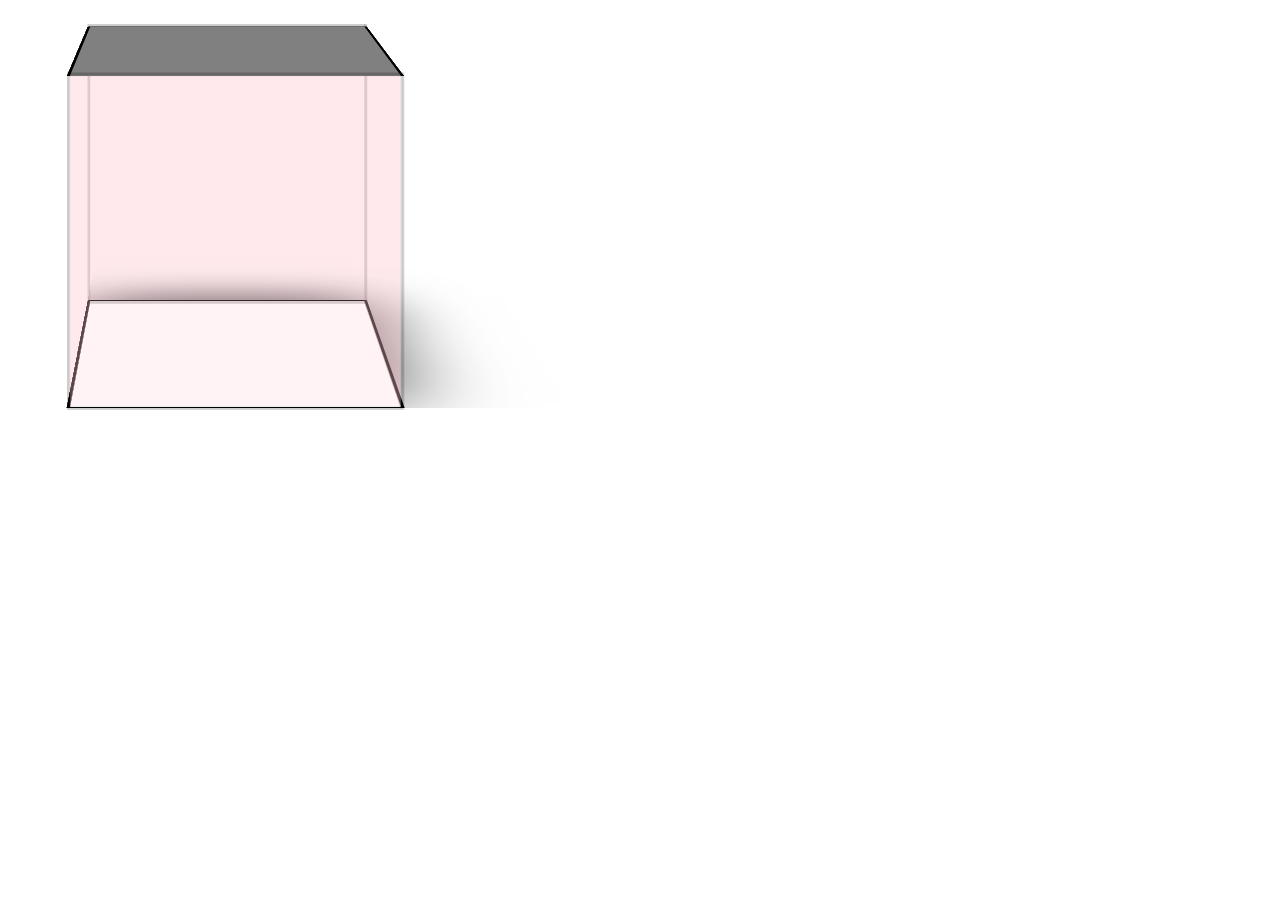
<file: ITS/client/static/3d.html>
<!DOCTYPE html>
<html>
<head>
  <meta charset="utf-8">
	<style type="text/css">
		.stage {
  width: 300px; height: 300px;
  -webkit-perspective: 1600px;
  -webkit-perspective-origin: 50% -240px;
}
.k{
	  margin-left: 30px;
  margin-top: 30px;
}
figure {
  display: block;
  position: absolute;
  width: 300px; height: 300px;
  background-color: #60c2ef;
}
.cube { -webkit-transform-style: preserve-3d; }
figure { -webkit-transform-origin: 50% 50% 0;
border: solid; }
.front { -webkit-transform: translateZ(150px);
opacity: 0.2;background:linear-gradient(180deg, #FFC0CB 50%, #00FFFF 50%); }
.back { -webkit-transform: rotateY(180deg) translateZ(150px);opacity: 0.2;background:linear-gradient(180deg, #FFC0CB 50%, #00FFFF 50%); }
.top { -webkit-transform: rotateX(90deg) translateZ(150px);
background: grey; }
.bottom { -webkit-transform: rotateX(-90deg) translateZ(150px); }
.left { -webkit-transform: rotateY(-90deg) translateZ(150px);opacity: 0.2;background:linear-gradient(180deg, #FFC0CB 50%, #00FFFF 50%); }
.right { -webkit-transform: rotateY(90deg) translateZ(150px);opacity: 0.2;background:linear-gradient(180deg, #FFC0CB 50%, #00FFFF 50%); }
@-webkit-keyframes rotate {
  0% { -webkit-transform: rotateY(0); }
  100% { -webkit-transform: rotateY(360deg); }
}
.cube { -webkit-animation: rotate 10s infinite linear; }
.top:after {
  opacity: 0.5; width: 200%; height: 200%;
  margin-left: -50%; margin-top: -50%;
  background: -webkit-radial-gradient(bottom, rgba(0, 0, 0, 0), #000000);
-webkit-animation: rotateTop 10s infinite linear;
}
@-webkit-keyframes rotateTop {
  0% { -webkit-transform: rotateZ(0); }
  100% { -webkit-transform: rotateZ(360deg); }
}
.bottom {
  -webkit-box-shadow: 0 10px 100px rgba(0, 0, 0, 0.7);
  background-color: rgba(0, 0, 0, 0);
}
@-webkit-keyframes frontShading1 {
  2% { opacity: 0; }
  25% { opacity: 0.8; }
  35% { opacity: 0.8; }
  50% { opacity: 0; }
}
.front:before { -webkit-animation: frontShading1 10s infinite linear; }

	</style>
</head>
<body>
	<div class="k">
	<div class="stage">
  <div class="cube">
    <figure id="back" class="back"></figure>
    <figure class="top"></figure>
    <figure class="bottom"></figure>
    <figure id="left" class="left"></figure>
    <figure id="right" class="right"></figure>
    <figure id="front" class="front"></figure>
  </div>
</div>
</div>
<div><p id="l"></p></div>
<script type="text/javascript">
  function getQueryVariable(variable)
{
       var query = window.location.search.substring(1);
       var vars = query.split("&");
       for (var i=0;i<vars.length;i++) {
               var pair = vars[i].split("=");
               if(pair[0] == variable){return pair[1];}
       }
       return(false);
}
var x=getQueryVariable("k");
x=(100-x);
document.getElementById("front").style.background="linear-gradient(180deg, #FFC0CB "+x+"%, #00FFFF "+0+"%)";
document.getElementById("back").style.background="linear-gradient(180deg, #FFC0CB "+x+"%, #00FFFF "+0+"%)";
document.getElementById("left").style.background="linear-gradient(180deg, #FFC0CB "+x+"%, #00FFFF "+0+"%)";
document.getElementById("right").style.background="linear-gradient(180deg, #FFC0CB "+x+"%, #00FFFF "+0+"%)";
</script>
</body>
</html>
</file>
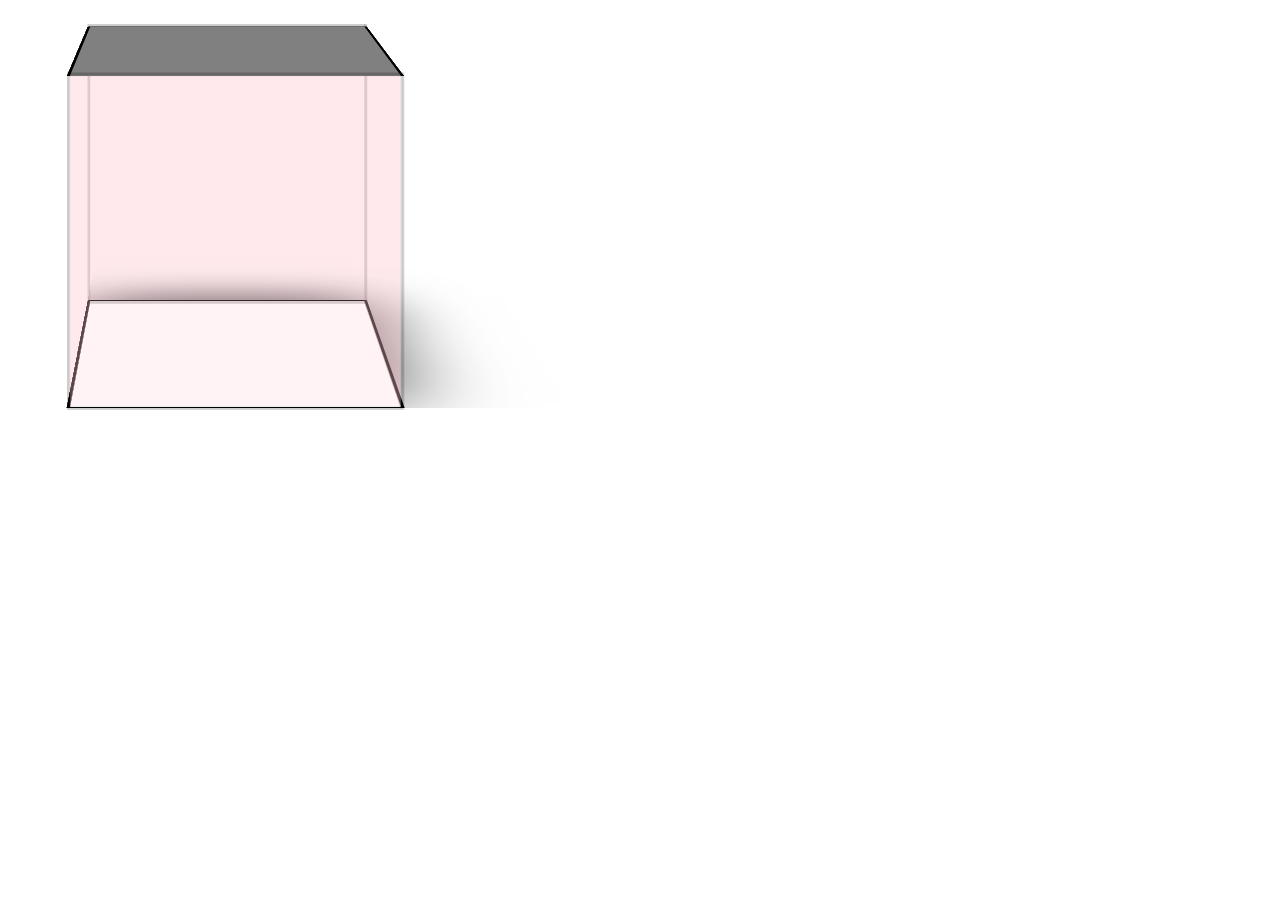
<file: ITS/client/templates/3d.html>
<!DOCTYPE html>
<html>
<head>
  <meta charset="utf-8">
	<style type="text/css">
		.stage {
  width: 300px; height: 300px;
  -webkit-perspective: 1600px;
  -webkit-perspective-origin: 50% -240px;
}
.k{
	  margin-left: 30px;
  margin-top: 30px;
}
figure {
  display: block;
  position: absolute;
  width: 300px; height: 300px;
  background-color: #60c2ef;
}
.cube { -webkit-transform-style: preserve-3d; }
figure { -webkit-transform-origin: 50% 50% 0;
border: solid; }
.front { -webkit-transform: translateZ(150px);
opacity: 0.2;background:linear-gradient(180deg, #FFC0CB 50%, #00FFFF 50%); }
.back { -webkit-transform: rotateY(180deg) translateZ(150px);opacity: 0.2;background:linear-gradient(180deg, #FFC0CB 50%, #00FFFF 50%); }
.top { -webkit-transform: rotateX(90deg) translateZ(150px);
background: grey; }
.bottom { -webkit-transform: rotateX(-90deg) translateZ(150px); }
.left { -webkit-transform: rotateY(-90deg) translateZ(150px);opacity: 0.2;background:linear-gradient(180deg, #FFC0CB 50%, #00FFFF 50%); }
.right { -webkit-transform: rotateY(90deg) translateZ(150px);opacity: 0.2;background:linear-gradient(180deg, #FFC0CB 50%, #00FFFF 50%); }
@-webkit-keyframes rotate {
  0% { -webkit-transform: rotateY(0); }
  100% { -webkit-transform: rotateY(360deg); }
}
.cube { -webkit-animation: rotate 10s infinite linear; }
.top:after {
  opacity: 0.5; width: 200%; height: 200%;
  margin-left: -50%; margin-top: -50%;
  background: -webkit-radial-gradient(bottom, rgba(0, 0, 0, 0), #000000);
-webkit-animation: rotateTop 10s infinite linear;
}
@-webkit-keyframes rotateTop {
  0% { -webkit-transform: rotateZ(0); }
  100% { -webkit-transform: rotateZ(360deg); }
}
.bottom {
  -webkit-box-shadow: 0 10px 100px rgba(0, 0, 0, 0.7);
  background-color: rgba(0, 0, 0, 0);
}
@-webkit-keyframes frontShading1 {
  2% { opacity: 0; }
  25% { opacity: 0.8; }
  35% { opacity: 0.8; }
  50% { opacity: 0; }
}
.front:before { -webkit-animation: frontShading1 10s infinite linear; }

	</style>
</head>
<body>
	<div class="k">
	<div class="stage">
  <div class="cube">
    <figure id="back" class="back"></figure>
    <figure class="top"></figure>
    <figure class="bottom"></figure>
    <figure id="left" class="left"></figure>
    <figure id="right" class="right"></figure>
    <figure id="front" class="front"></figure>
  </div>
</div>
</div>
<div><p id="l"></p></div>
<script type="text/javascript">
  function getQueryVariable(variable)
{
       var query = window.location.search.substring(1);
       var vars = query.split("&");
       for (var i=0;i<vars.length;i++) {
               var pair = vars[i].split("=");
               if(pair[0] == variable){return pair[1];}
       }
       return(false);
}
var x=getQueryVariable("k");
x=(100-x);
document.getElementById("front").style.background="linear-gradient(180deg, #FFC0CB "+x+"%, #00FFFF "+0+"%)";
document.getElementById("back").style.background="linear-gradient(180deg, #FFC0CB "+x+"%, #00FFFF "+0+"%)";
document.getElementById("left").style.background="linear-gradient(180deg, #FFC0CB "+x+"%, #00FFFF "+0+"%)";
document.getElementById("right").style.background="linear-gradient(180deg, #FFC0CB "+x+"%, #00FFFF "+0+"%)";
</script>
</body>
</html>
</file>
